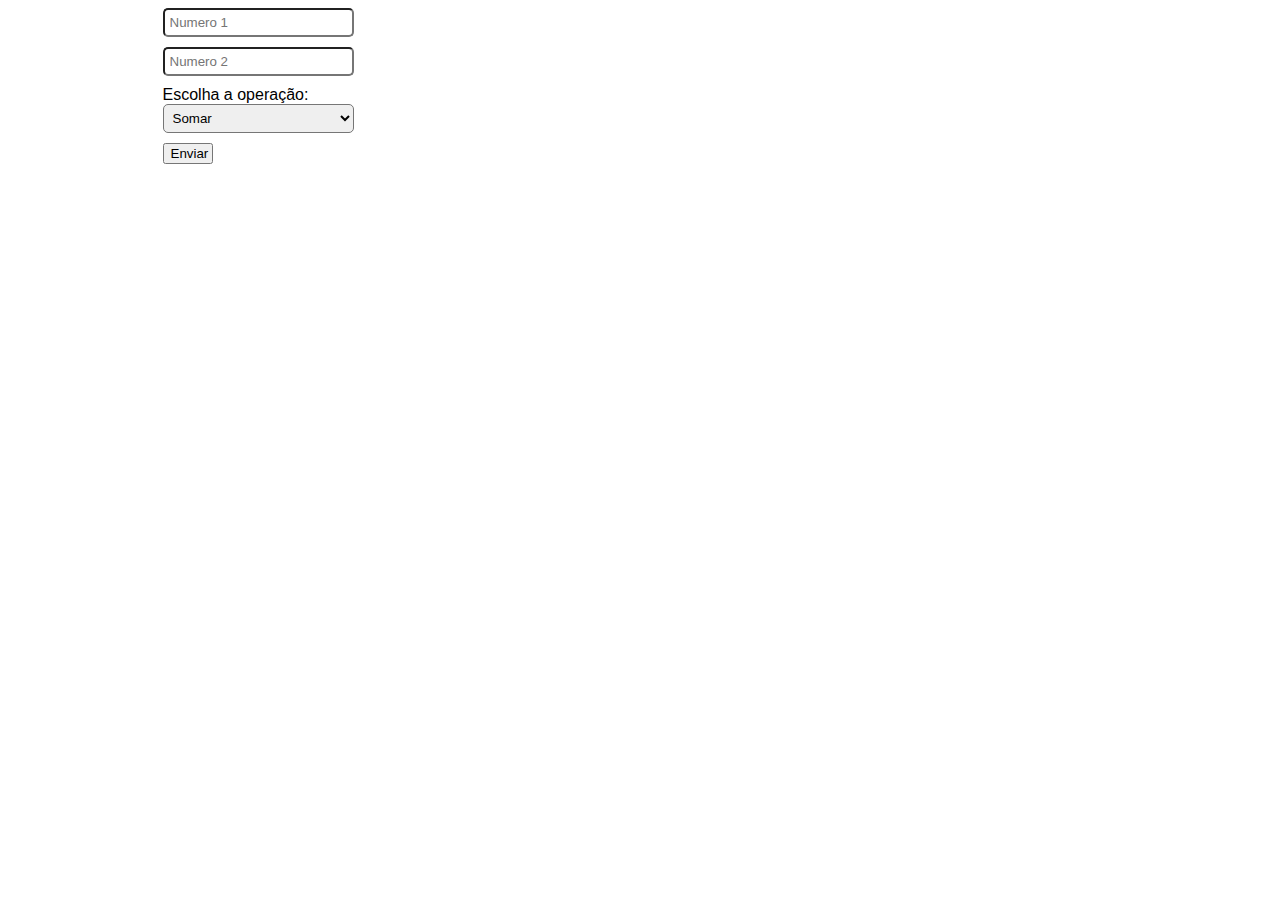
<file: indexCalculadora.html>
<!DOCTYPE html>
<html lang="pt-br">
<head>
    <meta charset="UTF-8">
    <style>
        body{ font-family: 'Segoe UI', Tahoma, Geneva, Verdana, sans-serif; }
        .calculadora{ display: flex; justify-content: center;}
        .calculadora{width: 100%; max-width: 500px;}
        form{display: flex; flex-direction: column;}
        .campo{padding: 5px; margin-bottom: 10px; border-radius: 5px;}
        .enviar{ width: 50px; display: flex; }
    </style>
</head>
<body>
    <div class="calculadora">
        <form method="POST" action="calc.php">
        <input type="text" name="primeiroNumero" class="campo" placeholder="Numero 1" required="required">
        <input type="text" name="segundoNumero" class="campo" placeholder="Numero 2" required="required">

        <label for="calcOptions">Escolha a operação:</label>
        <select name="selection" class="campo">
            <option value="somar">Somar</option>
            <option value="subtrair">Subtratir</option>
            <option value="multiplicar">Multiplicar</option>
            <option value="dividir">Dividir</option>
        </select>
        <input type="submit" value="Enviar" class="enviar">
        
        
        </form>

    </div>
</body>
</html>
</file>
